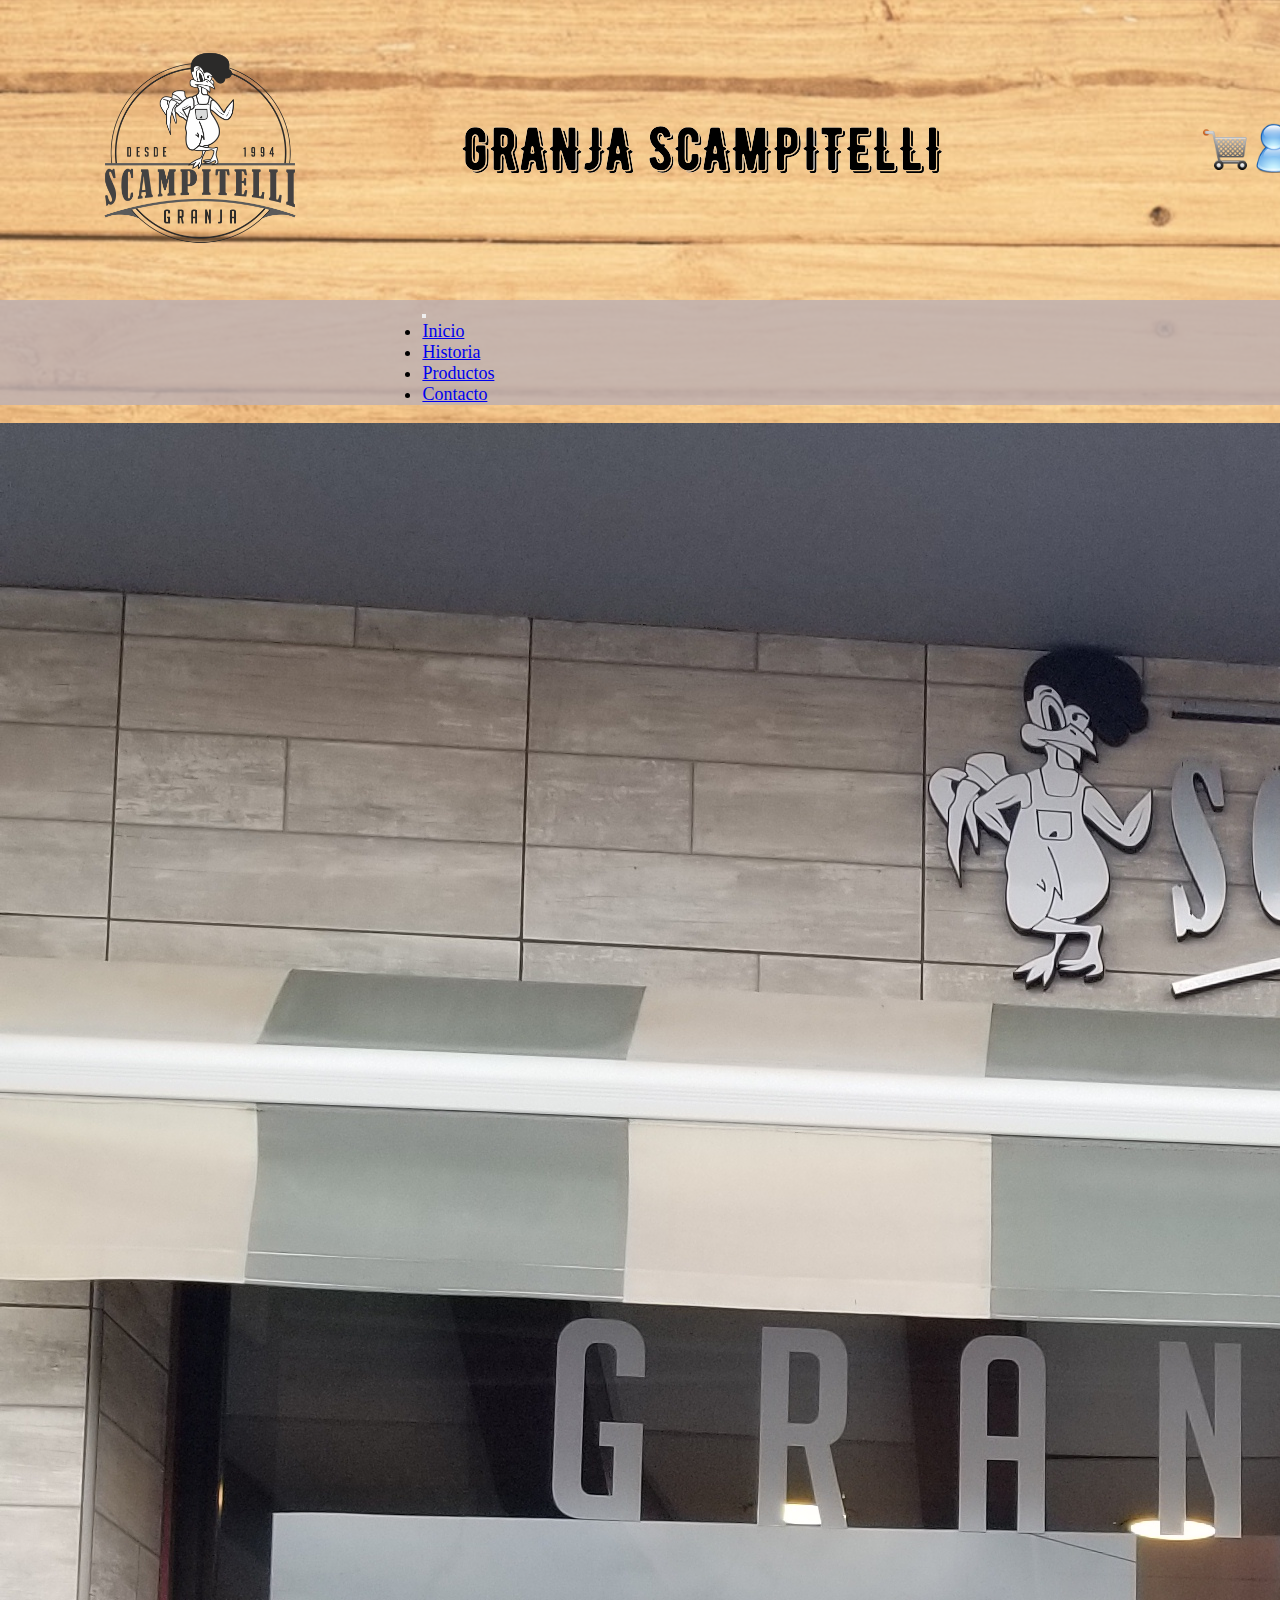
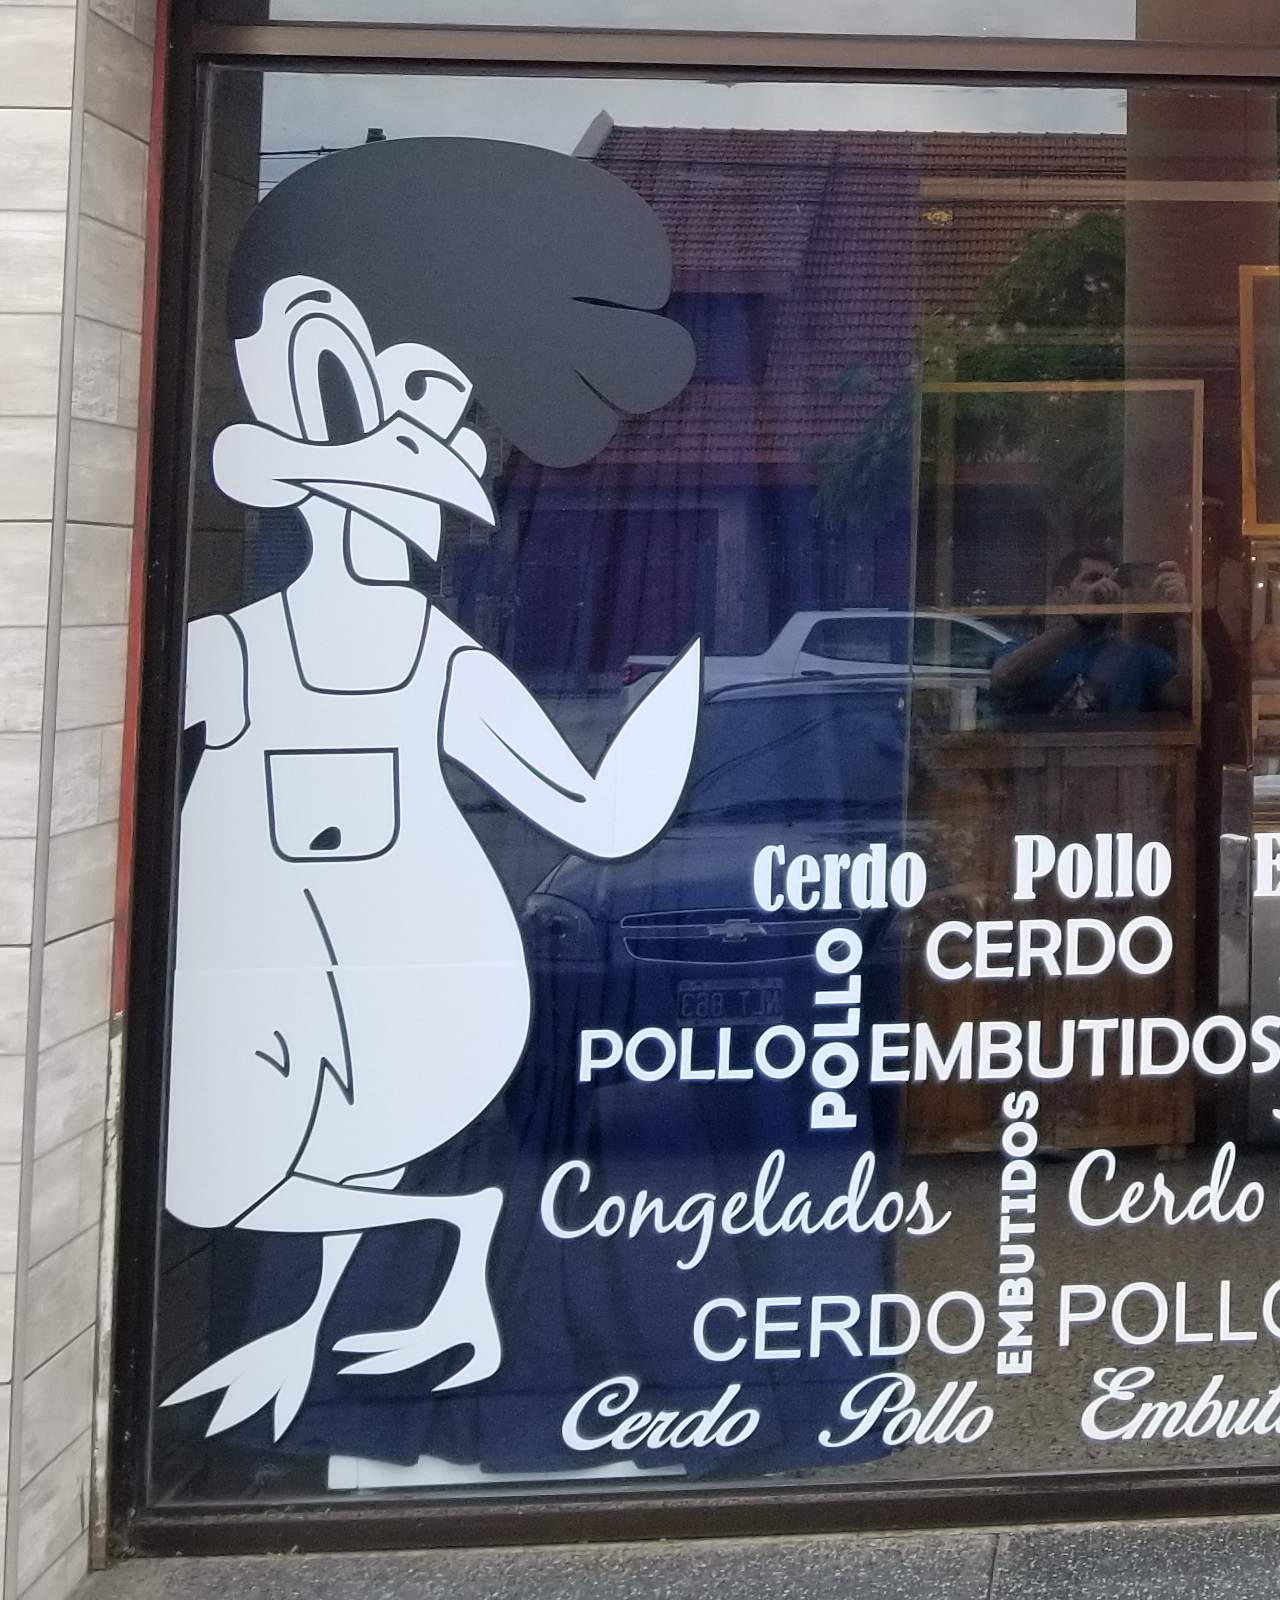
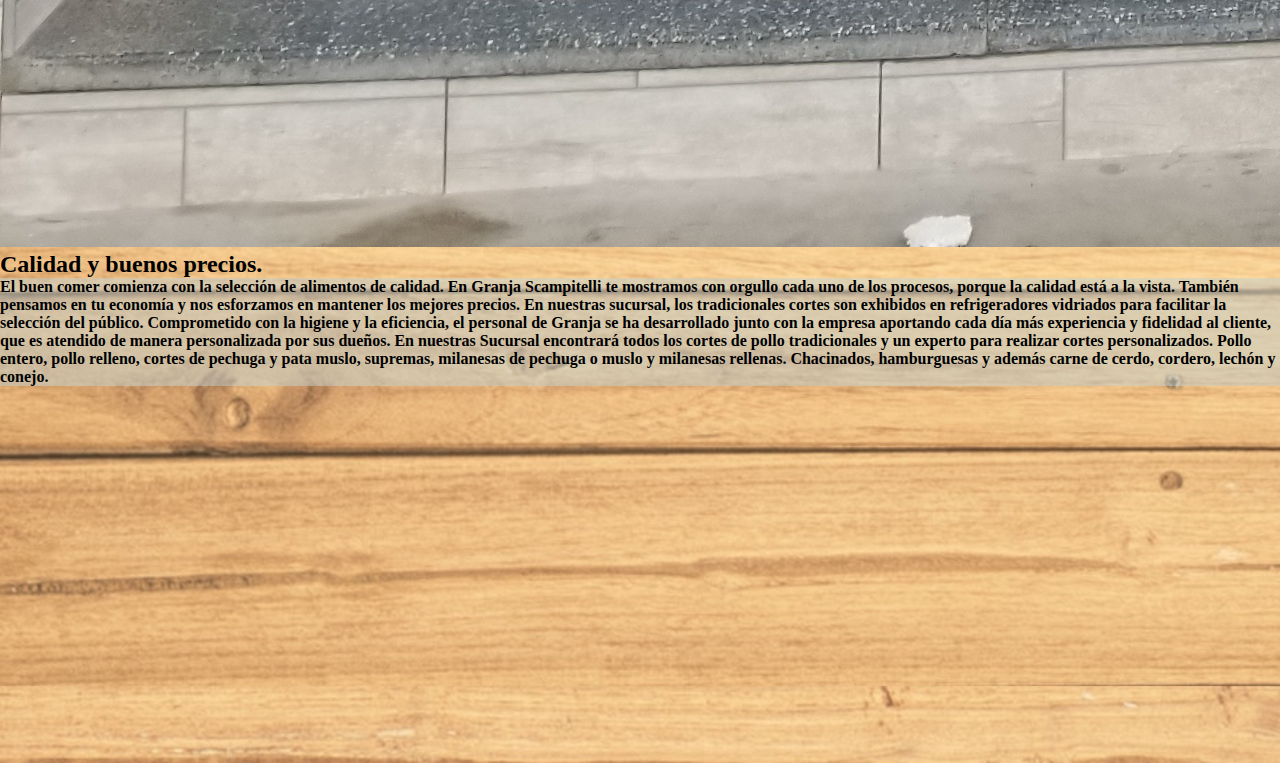
<file: index.html>
<!DOCTYPE html>
<html lang="en">
  <head>
    <meta charset="UTF-8" />
    <meta http-equiv="X-UA-Compatible" content="IE=edge" />
    <meta name="viewport" content="width=device-width, initial-scale=1.0" />
    <meta name="viewport" content="width=device-width, initial-scale=1.0" />
    <meta
      name="description"
      content="granja familiar de gran renombre en la ciudad de mar del plata, buenos aires, argentina, caracterizada por excelente calidad de su materia prima y productos elaborados; muy buena atencion y  precios competitivos, al alcance del bolsillo del cliente"
    />
    <meta
      name="keywords"
      content="pollo,huevo,cerdo,congelados,mar del plata, chorizo,supremas,milanesas,pechugas, pata muslo, precio, calidad"
    />
    <link rel="shortcut icon" href="/img/favicon-16x16.png" />
    <link rel="stylesheet" href="/css/style.css"/>
    <link rel="stylesheet" href="https://cdnjs.cloudflare.com/ajax/libs/animate.css/4.1.1/animate.min.css"/>
    <link href="https://cdn.jsdelivr.net/npm/bootstrap@5.1.3/dist/css/bootstrap.min.css" rel="stylesheet" integrity="sha384-1BmE4kWBq78iYhFldvKuhfTAU6auU8tT94WrHftjDbrCEXSU1oBoqyl2QvZ6jIW3"
      crossorigin="anonymous"
    />
    <link rel="preconnect" href="https://fonts.googleapis.com" />
    <link rel="preconnect" href="https://fonts.gstatic.com" crossorigin />
    <link href="https://fonts.googleapis.com/css2?family=Signika&display=swap"
      rel="stylesheet"/>
    <title>Granja Scampitelli</title>
  </head>
  <body>
    <!--HEADER-->
    <header>  
      <a href="/index.html"><img class=" wow logo animate__animated animate__backInDown" src="../img/fondotransparente.png" alt="logo" width="300px"/></a>
      <a href="/index.html"><img class=" wow letras animate__animated animate__slideInUp" src="../img/Granja_Scampitelli.png" alt="logo" width="500px"/></a>
      <a href="./html/productos.html"> <img class="carrito" src="../img/carro.png" alt="" width="50px" /> </a>
      <a href="./html/contacto.html"> <img class="perfil" src="../img/usuario.png" alt="Inicio sesión" width="50px"/> </a>
    </header>
    
    <!--NAV-->
    <nav class="navbar navbar-expand-lg navbar-light">
    <div class="container-fluid">
      <a class="navbar-brand" href="#"></a>
      <button class="navbar-toggler"
        type="button"
        data-bs-toggle="collapse"
        data-bs-target="#navbarNav"
        aria-controls="navbarNav"
        aria-expanded="false"
        aria-label="Toggle navigation"
      >
        <span class="navbar-toggler-icon"></span>
      </button>
      <div class="collapse navbar-collapse" id="navbarNav">
        <ul class="navbar-nav">
          <li class="nav-item">
            <a class="nav-link active" aria-current="page" href="/index.html"
              >Inicio</a
            >
          </li>
          <li class="nav-item">
            <a class="nav-link active" href="./html/historia.html">Historia</a>
          </li>
          </li>
          <li class="nav-item">
            <a class="nav-link active" href="./html/productos.html">Productos</a>
          </li>
          <li class="nav-item">
            <a class="nav-link active" href="./html/contacto.html">Contacto</a>
          </li>
        </ul>
      </div>
    </nav>
    
    <br />
   
    <main class="inicial">
    <div class=" inicial card mb-5 bg-transparent" style="max-width: 1900px;">
    <div class="tinicial row g-0">
    <div class="col-md-4">
      <img src="/img/frente.jpg" class=" foto1 img-fluid rounded-start" alt="frente">
    </div>
    <div class=" texto col-md-8">
      <div class="card-body">
        <h2 class="card-titulo"><b>Calidad y buenos precios.</b></h2>
        <p class="cardtexto"> 
          <b>El buen comer comienza con la selección de alimentos de calidad. En Granja Scampitelli te mostramos con orgullo cada uno de los procesos, porque la calidad está a la vista. También pensamos en tu economía y nos esforzamos en mantener los mejores precios.
          En nuestras sucursal, los tradicionales cortes son exhibidos en refrigeradores vidriados para facilitar la selección del público. Comprometido con la higiene y la eficiencia, el personal de Granja se ha desarrollado junto con la empresa aportando cada día más experiencia y fidelidad al cliente, que es atendido de manera personalizada por sus dueños. 
          En nuestras Sucursal encontrará todos los cortes de pollo tradicionales y un  experto para realizar cortes personalizados. Pollo entero, pollo relleno, cortes de pechuga y pata muslo, supremas, milanesas de pechuga o muslo y milanesas rellenas. Chacinados, hamburguesas y además carne de cerdo, cordero, lechón y conejo.</b></p>
        <p class="card-text"></p>
      </div>
       </div>
      </div>
      </div>
    </main>
<!--FOOTER-->
    <footer class=" wow footer animate__animated animate__pulse">
      <a href="./index.html"><img
        class="log"
        src="./img/fondotransparente.png"
        alt="logo"
        width="300px"
      /></a>
      <div class="contacto">
        <b>CONTACTO</b>
        <br />
        <img src="../img/ubicaciongoogle.png" alt="mapa" width="30px" />
        <a
          href="https://www.google.com/maps/place/Granja+Scampitelli/@-38.0494232,-57.5573952,15z/data=!4m2!3m1!1s0x0:0x5bd1ac6582058df9?sa=X&ved=2ahUKEwiFnIu_yv31AhVuH7kGHTPgAWoQ_BJ6BAggEAU"
          >Av. Edison 1542, Mar del Plata</a
        >
        <br />
        <img src="./img/telefono.png" alt="telefono" width="30px" />
        Télefono: +54 223#######
        <br />
        <img src="./img/email.png" alt="email" width="30px" />
        <a href="mailto:granjascampitelli@gmail.com">
          granjascampitelli@gmail.com</a
        >
        <br />
        <img src="./img/web.png" alt="email" width="30px" />
        <a href="/html/404.html"
          >www.granjascampitelli.com.ar</a
        >
      </div>
      <div class="info">
        <h6 class="hidden-sm-down">
          <b>Información</b>
          <ul>
            <li>
              <a href="./html/productos.html">Hace tu Pedido</a>
            </li>
            <li>
              <a href="./html/contacto.html">Crear Cuenta</a>
            </li>
            <li>
              <a href="./html/contacto.html">Iniciar Cesión</a>
            </li>
          </ul>
        </h6>
      </div>
      <div class="redes">
        <h6><b>Síguenos en las redes 📱💻</b></h6>
        <br>
        <h6>
          <a href="https://www.facebook.com/"><img src="../img/facebook.png" alt="facebook" width="30px" />Facebook:
          Granja Scampitelli</a>
        </h6>
        <h6>
          <a href="https://www.instagram.com/?hl=es"><img src="../img/instagram.png"alt="Instagram" width="30px"/>Instagram: Granja Scampitelli</h6></a>
       <div class="btn-whatsapp">
        <a href="https://api.whatsapp.com/send?phone=542235970201" target="_blank">
        <img src="./img/whats app.png" width= "80px" alt="wp">
         </a>
         </div>
        </div>
    </footer>

    <script src="js/wow.min.js"></script>
    <script>
      new WOW().init();
    </script>
    <script
      src="https://cdn.jsdelivr.net/npm/@popperjs/core@2.10.2/dist/umd/popper.min.js"
      integrity="sha384-7+zCNj/IqJ95wo16oMtfsKbZ9ccEh31eOz1HGyDuCQ6wgnyJNSYdrPa03rtR1zdB"
      crossorigin="anonymous"
    ></script>
    <script
      src="https://cdn.jsdelivr.net/npm/bootstrap@5.1.3/dist/js/bootstrap.min.js"
      integrity="sha384-QJHtvGhmr9XOIpI6YVutG+2QOK9T+ZnN4kzFN1RtK3zEFEIsxhlmWl5/YESvpZ13"
      crossorigin="anonymous"
    ></script>
  </body>
</html>
</file>
<file: css/style.css>
* {
  margin: 0;
  padding: 0;
  -webkit-box-sizing: border-box;
          box-sizing: border-box;
}

body {
  background-image: url(/img/maderas.jpg);
  background-size: cover;
}

header {
  display: -ms-grid;
  display: grid;
  -ms-grid-columns: 350px 600px 300px 50px;
      grid-template-columns: 350px 600px 300px 50px;
  -ms-grid-rows: 300px;
      grid-template-rows: 300px;
      grid-template-areas: " logo letras carrito perfil";
}

.cardtexto {
  background-color: rgba(195, 211, 211, 0.493);
}

.historia {
  margin-top: 2.5%;
}

.logo {
  -ms-grid-row: 1;
  -ms-grid-column: 1;
  grid-area: logo;
}

.letras {
  -ms-grid-row: 1;
  -ms-grid-column: 2;
  grid-area: letras;
  -ms-grid-column-align: center;
      justify-self: center;
  -ms-flex-item-align: center;
      -ms-grid-row-align: center;
      align-self: center;
}

a {
  -ms-grid-column-align: end;
      justify-self: end;
  -ms-flex-item-align: center;
      -ms-grid-row-align: center;
      align-self: center;
}

a .carrito {
  -ms-grid-row: 1;
  -ms-grid-column: 3;
  grid-area: carrito;
}

a {
  -ms-grid-column-align: none;
      justify-self: none;
  -ms-flex-item-align: center;
      -ms-grid-row-align: center;
      align-self: center;
}

a .perfil {
  -ms-grid-row: 1;
  -ms-grid-column: 4;
  grid-area: perfil;
}

nav {
  background: rgba(190, 176, 176, 0.849);
  width: 100%;
  padding-left: 33%;
  font-size: large;
}

.pollo, .pechuga {
  width: 250px;
}

.integrantes {
  display: -webkit-box;
  display: -ms-flexbox;
  display: flex;
  -ms-flex-pack: distribute;
      justify-content: space-around;
}

.box {
  margin-bottom: 5%;
}

.boxcard1, .boxcard2, .boxcard3 {
  border-style: groove;
  width: 15rem;
}

footer {
  color: #0a0a0a;
  background: rgba(190, 176, 176, 0.849);
  display: -ms-grid;
  display: grid;
  -ms-grid-columns: 450px 500px 200px 200px;
      grid-template-columns: 450px 500px 200px 200px;
  -ms-grid-rows: 300px;
      grid-template-rows: 300px;
      grid-template-areas: "contacto log info redes";
}

.contacto {
  -ms-grid-row: 1;
  -ms-grid-column: 1;
  grid-area: contacto;
  -ms-grid-column-align: none;
      justify-self: none;
  -ms-flex-item-align: center;
      -ms-grid-row-align: center;
      align-self: center;
  padding-left: 5%;
  margin: 10%;
}

.log {
  -ms-grid-row: 1;
  -ms-grid-column: 2;
  grid-area: log;
  -ms-grid-column-align: none;
      justify-self: none;
  -ms-flex-item-align: center;
      -ms-grid-row-align: center;
      align-self: center;
  width: 90%;
}

.info {
  -ms-grid-row: 1;
  -ms-grid-column: 3;
  grid-area: info;
  -ms-grid-column-align: none;
      justify-self: none;
  -ms-flex-item-align: center;
      -ms-grid-row-align: center;
      align-self: center;
  padding-left: 5%;
  margin: 10%;
}

.redes {
  -ms-grid-row: 1;
  -ms-grid-column: 4;
  grid-area: redes;
  -ms-grid-column-align: none;
      justify-self: none;
  -ms-flex-item-align: end;
      -ms-grid-row-align: end;
      align-self: end;
  font-size: smaller;
  padding-left: 10%;
  margin: 10%;
}

.card-text {
  font-size: 120%;
  color: black;
}

.img {
  border-radius: 10%;
}

.btn-whatsapp {
  display: block;
  width: 10px;
  height: 10px;
  position: fixed;
  right: 100px;
  bottom: 10px;
  border-radius: 50%;
  line-height: 80px;
  text-align: center;
  z-index: 999;
}

form, .registrar {
  border-radius: 5%;
  background-color: rgba(240, 233, 233, 0.308);
}

.formu, .historia, .elaboracion {
  display: -webkit-box;
  display: -ms-flexbox;
  display: flex;
}

.historia {
  display: -webkit-box;
  display: -ms-flexbox;
  display: flex;
  -ms-flex-wrap: wrap;
      flex-wrap: wrap;
  width: 100%;
}

.textohistoria {
  font-family: 'Segoe UI', Tahoma, Geneva, Verdana, sans-serif;
  padding-left: 5%;
  padding-right: 15%;
  font-size: medium;
  background-color: rgba(195, 211, 211, 0.493);
}

.carro {
  padding-left: 5%;
  padding-right: 5%;
}

.card1, .card2, .card3, .card4, .card5, .card6 {
  background-color: rgba(240, 248, 255, 0.164);
}

.elaboracion {
  width: auto;
  padding: 5%;
  display: -webkit-box;
  display: -ms-flexbox;
  display: flex;
  -webkit-box-pack: justify;
      -ms-flex-pack: justify;
          justify-content: space-between;
}

.generalproductos :hover {
  opacity: 3;
  display: -ms-grid;
  display: grid;
}

.wrap {
  margin: 0 auto;
  width: 1000px;
}

.eroror404 {
  text-align: center;
}

.error1 {
  text-align: center;
}

.error1 p span {
  color: lightgreen;
}

.sub a {
  color: white;
  background: rgba(0, 0, 0, 0.3);
  text-decoration: none;
  padding: 5px 10px;
  font-size: 13px;
  font-family: arial, serif;
  font-weight: bold;
}

.redes a {
  text-decoration: none;
  color: black;
}

.info a {
  text-decoration: none;
  color: black;
}

.contacto a {
  text-decoration: none;
  color: black;
}

h2 {
  font-family: 'Bree Serif', serif;
}

h4 {
  font-family: 'Bree Serif', serif;
}

.generalproductos {
  -webkit-box-pack: justify;
      -ms-flex-pack: justify;
          justify-content: space-between;
  padding-left: 15%;
  margin-bottom: 1%;
  display: -ms-grid;
  display: grid;
  gap: 4rem;
  grid-auto-rows: 15rem;
  -ms-grid-columns: (minmax(30rem, 100fr)),[auto-fill];
      grid-template-columns: repeat(auto-fill, minmax(30rem, 100fr));
}

@media screen and (min-width: 414px) and (max-width: 896px) {
  header {
    width: 200%;
    display: -ms-grid;
    display: grid;
    -ms-grid-columns: 450px;
        grid-template-columns: 450px;
    -ms-grid-rows: 250px;
        grid-template-rows: 250px;
        grid-template-areas: " logo";
  }
  .logo {
    width: 100%;
    padding: 10%;
    margin-top: 20%;
    margin-right: 20%;
    margin-bottom: 20%;
  }
  .letras {
    grid-area: titulo;
    text-align: center;
    font-size: medium;
    padding-left: 250%;
    display: none;
  }
  a {
    -ms-grid-column-align: end;
        justify-self: end;
    -ms-flex-item-align: center;
        -ms-grid-row-align: center;
        align-self: center;
  }
  a .carrito {
    display: none;
  }
  a {
    -ms-grid-column-align: none;
        justify-self: none;
    -ms-flex-item-align: center;
        -ms-grid-row-align: center;
        align-self: center;
  }
  a .perfil {
    display: none;
  }
  footer {
    color: #0a0a0a;
    background: rgba(190, 176, 176, 0.849);
    display: -ms-grid;
    display: grid;
    -ms-grid-columns: 200px 180px;
        grid-template-columns: 200px 180px;
    -ms-grid-rows: 200px 200px;
        grid-template-rows: 200px 200px;
        grid-template-areas: "contacto log "
 "info redes";
  }
  .contacto {
    -ms-grid-row: 1;
    -ms-grid-column: 1;
    grid-area: contacto;
    width: 50%;
    margin-top: 10%;
    -ms-grid-column-align: none;
        justify-self: none;
    -ms-flex-item-align: center;
        -ms-grid-row-align: center;
        align-self: center;
    font-size: x-small;
  }
  .log {
    -ms-grid-row: 1;
    -ms-grid-column: 2;
    grid-area: log;
    -ms-grid-column-align: center;
        justify-self: center;
    -ms-flex-item-align: center;
        -ms-grid-row-align: center;
        align-self: center;
    width: 100%;
    margin-bottom: 5%;
  }
  .info {
    -ms-grid-row: 2;
    -ms-grid-column: 1;
    grid-area: info;
    -ms-grid-column-align: none;
        justify-self: none;
    -ms-flex-item-align: center;
        -ms-grid-row-align: center;
        align-self: center;
    font-size: x-small;
  }
  .redes {
    -ms-grid-row: 2;
    -ms-grid-column: 2;
    grid-area: redes;
    font-size: xx-small;
  }
  .formu, .historia, .elaboracion {
    display: -webkit-box;
    display: -ms-flexbox;
    display: flex;
    -ms-flex-wrap: wrap;
        flex-wrap: wrap;
  }
  .fcontacto {
    margin-right: 50%;
  }
  .elaboracion {
    width: auto;
    padding: 5%;
    margin-left: 20%;
    display: -webkit-box;
    display: -ms-flexbox;
    display: flex;
    -webkit-box-pack: justify;
        -ms-flex-pack: justify;
            justify-content: space-between;
  }
}
/*# sourceMappingURL=style.css.map */
</file>
